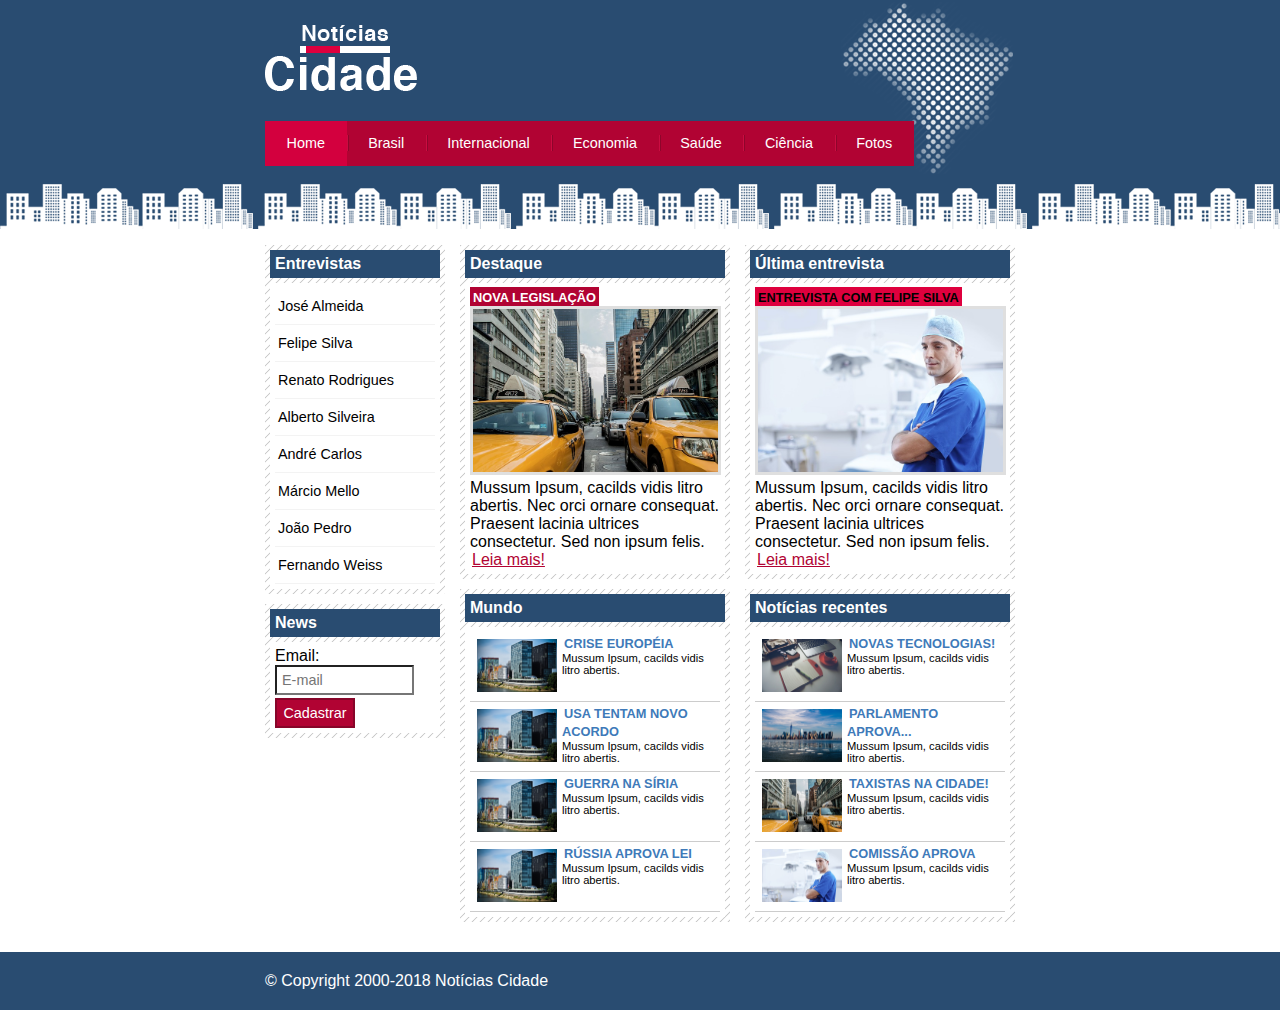
<file: index.html>
<!DOCTYPE html>
<html lang="pt-br">

<head>
    <meta charset="UTF-8">
    <meta name="viewport" content="width=device-width, initial-scale=1.0">
    <meta http-equiv="X-UA-Compatible" content="ie=edge">
    <link rel="stylesheet" type="text/css" href="css/style.css">
    <title>Notícias Cidade - Seu site de notícias</title>
</head>

<body class="home">
    <!-- Início do container -->
    <div id="container">
        <!-- Início do topo -->
        <div id="topo">
            <h1 class="logo">Notícias Cidade</h1>
            <ul id="navegacao">
                <li class="primeiro"><a id="home" href="index.html">Home</a></li>
                <li><a id="brasil" href="brasil.html">Brasil</a></li>
                <li><a id="internacional" href="internacional.html">Internacional</a></li>
                <li><a id="economia" href="economia.html">Economia</a></li>
                <li><a id="saude" href="saude.html">Saúde</a></li>
                <li><a id="ciencia" href="ciencia.html">Ciência</a></li>
                <li><a id="fotos" href="fotos.html">Fotos</a></li>
            </ul>
        </div>
        <!-- Fim do topo -->
        <!-- Início do conteúdo -->
        <div id="conteudo">
            <div id="primario">
                <div class="caixa destaque">
                    <h2>Destaque</h2>
                    <div class="caixa-conteudo">
                        <h3>Nova legislação</h3>
                        <img src="images/taxi.jpg" class="imagem-principal" width="100%">
                        <p>Mussum Ipsum, cacilds vidis litro abertis. Nec orci ornare consequat. Praesent lacinia
                            ultrices consectetur. Sed non ipsum felis. </p>
                        <a href="nova-legislacao.html">Leia mais!</a>
                    </div>
                </div>

                <div class="caixa">
                    <h2>Mundo</h2>
                    <div class="caixa-conteudo">
                        <ul id="lista-noticias">
                            <li>
                                <a href="">
                                    <img src="images/mundo.jpg" alt="" width="80">
                                    <h3>Crise européia</h3>
                                    <p>Mussum Ipsum, cacilds vidis litro abertis.</p>
                                </a>
                            </li>
                            <li>
                                <a href="">
                                    <img src="images/mundo.jpg" alt="" width="80">
                                    <h3>usa tentam novo acordo</h3>
                                    <p>Mussum Ipsum, cacilds vidis litro abertis.</p>
                                </a>
                            </li>
                            <li>
                                <a href="">
                                    <img src="images/mundo.jpg" alt="" width="80">
                                    <h3>guerra na síria</h3>
                                    <p>Mussum Ipsum, cacilds vidis litro abertis.</p>
                                </a>
                            </li>
                            <li>
                                <a href="">
                                    <img src="images/mundo.jpg" alt="" width="80">
                                    <h3>rússia aprova lei</h3>
                                    <p>Mussum Ipsum, cacilds vidis litro abertis.</p>
                                </a>
                            </li>
                        </ul>
                    </div>
                </div>
            </div>
            <div id="secundario">
                <div class="caixa entrevista">
                    <h2>Última entrevista</h2>
                    <div class="caixa-conteudo">
                        <h3>Entrevista com Felipe Silva</h3>
                        <img src="images/doutor.jpg" class="imagem-principal" width="100%">
                        <p>Mussum Ipsum, cacilds vidis litro abertis. Nec orci ornare consequat. Praesent lacinia
                            ultrices consectetur. Sed non ipsum felis. </p>
                        <a href="">Leia mais!</a>
                    </div>
                </div>

                <div class="caixa">
                        <h2>Notícias recentes</h2>
                        <div class="caixa-conteudo">
                            <ul id="lista-noticias">
                                <li>
                                    <a href="">
                                        <img src="images/tecnologia.jpg" alt="" width="80">
                                        <h3>Novas tecnologias!</h3>
                                        <p>Mussum Ipsum, cacilds vidis litro abertis.</p>
                                    </a>
                                </li>
                                <li>
                                    <a href="">
                                        <img src="images/cidade.jpg" alt="" width="80">
                                        <h3>parlamento aprova...</h3>
                                        <p>Mussum Ipsum, cacilds vidis litro abertis.</p>
                                    </a>
                                </li>
                                <li>
                                    <a href="">
                                        <img src="images/taxi.jpg" alt="" width="80">
                                        <h3>taxistas na cidade!</h3>
                                        <p>Mussum Ipsum, cacilds vidis litro abertis.</p>
                                    </a>
                                </li>
                                <li>
                                    <a href="">
                                        <img src="images/doutor.jpg" alt="" width="80">
                                        <h3>comissão aprova</h3>
                                        <p>Mussum Ipsum, cacilds vidis litro abertis.</p>
                                    </a>
                                </li>
                            </ul>
                        </div>
                    </div>

            </div>

            <!-- Início lateral -->
            <div id="lateral">
                <div class="caixa">
                    <h2>Entrevistas</h2>
                    <div class="caixa-conteudo">
                        <ul>
                            <li><a href="">José Almeida</a></li>
                            <li><a href="">Felipe Silva</a></li>
                            <li><a href="">Renato Rodrigues</a></li>
                            <li><a href="">Alberto Silveira</a></li>
                            <li><a href="">André Carlos</a></li>
                            <li><a href="">Márcio Mello</a></li>
                            <li><a href="">João Pedro</a></li>
                            <li><a href="">Fernando Weiss</a></li>
                        </ul>
                    </div>
                </div>

                <div class="caixa">
                    <h2>News</h2>
                    <div class="caixa-conteudo">

                        <form action="">
                            <div>
                                <label for="email">Email: </label>
                                <input type="text" name="email" id="email" placeholder="E-mail">
                            </div>
                            <div>
                                <input class="submit" type="submit" value="Cadastrar" id="">
                            </div>
                        </form>

                    </div>
                </div>
            </div>
            <!-- Fim lateral -->
        </div>
        <!-- Fim do conteúdo -->
    </div>
    <!-- Fim do container -->
    <div id="container-rodape">
        <div id="rodape">
            &copy; Copyright 2000-2018 Notícias Cidade
        </div>
    </div>
</body>

</html>
</file>
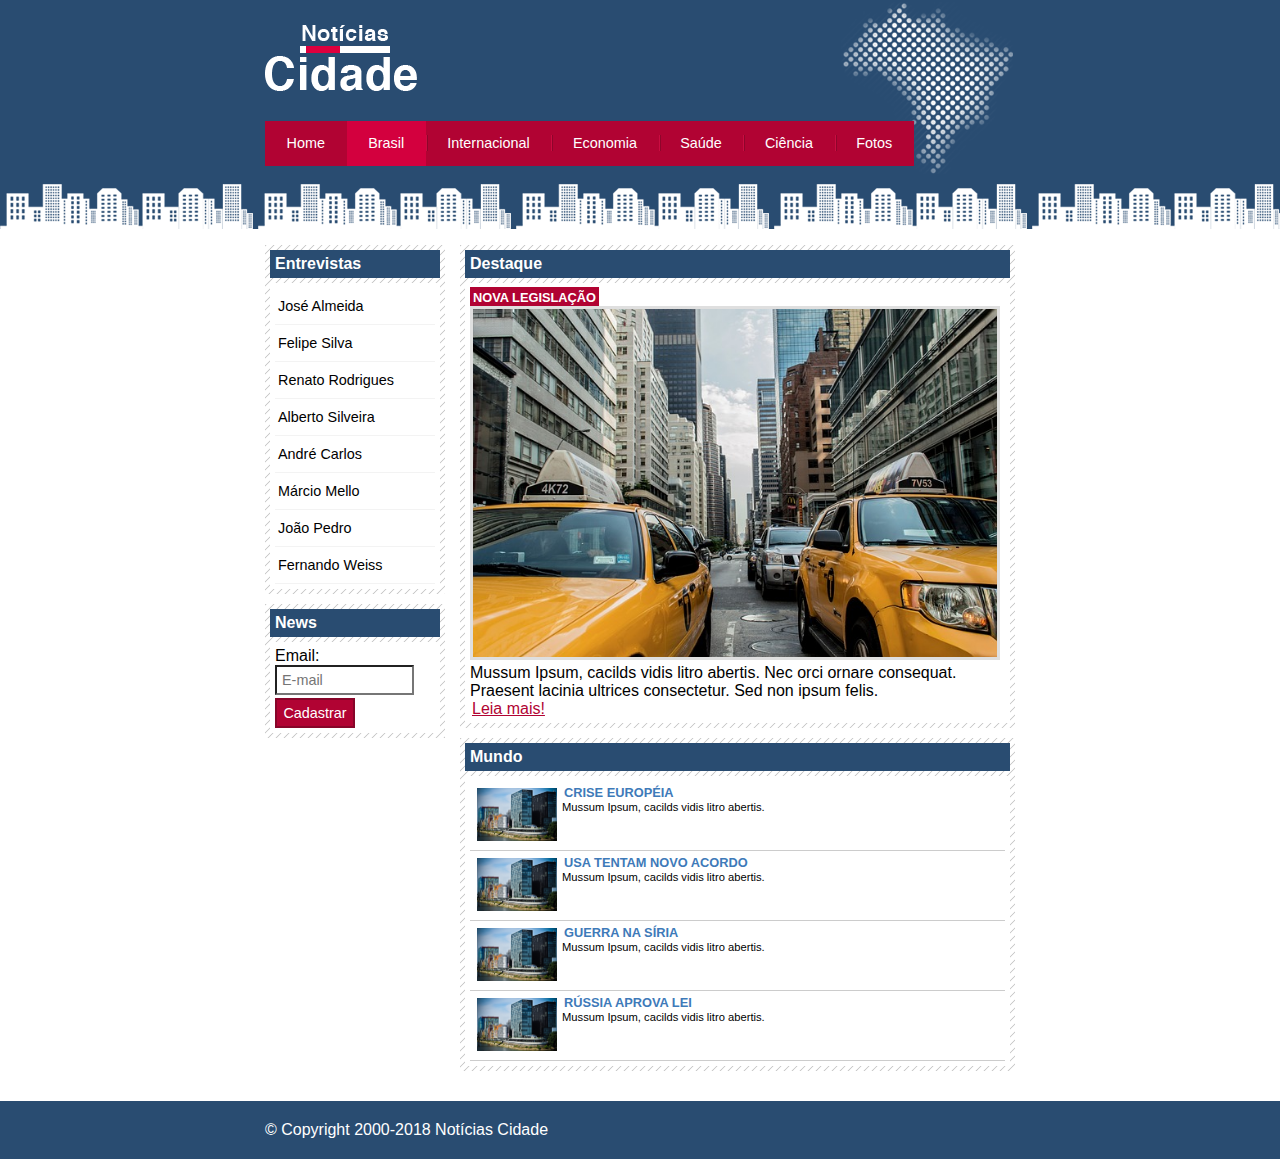
<file: brasil.html>
<!DOCTYPE html>
<html lang="pt-br">

<head>
    <meta charset="UTF-8">
    <meta name="viewport" content="width=device-width, initial-scale=1.0">
    <meta http-equiv="X-UA-Compatible" content="ie=edge">
    <link rel="stylesheet" type="text/css" href="css/style.css">
    <title>Notícias Cidade - Seu site de notícias</title>
</head>

<body id="duas-colunas" class="brasil">
    <!-- Início do container -->
    <div id="container">
        <!-- Início do topo -->
        <div id="topo">
            <h1 class="logo">Notícias Cidade</h1>
            <ul id="navegacao">
                <li class="primeiro"><a id="home" href="index.html">Home</a></li>
                <li><a id="brasil" href="brasil.html">Brasil</a></li>
                <li><a id="internacional" href="internacional.html">Internacional</a></li>
                <li><a id="economia" href="economia.html">Economia</a></li>
                <li><a id="saude" href="saude.html">Saúde</a></li>
                <li><a id="ciencia" href="ciencia.html">Ciência</a></li>
                <li><a id="fotos" href="fotos.html">Fotos</a></li>
            </ul>
        </div>
        <!-- Fim do topo -->
        <!-- Início do conteúdo -->
        <div id="conteudo">
            <div id="primario">
                <div class="caixa destaque">
                    <h2>Destaque</h2>
                    <div class="caixa-conteudo">
                        <h3>Nova legislação</h3>
                        <img src="images/taxi.jpg" class="imagem-principal" width="100%">
                        <p>Mussum Ipsum, cacilds vidis litro abertis. Nec orci ornare consequat. Praesent lacinia
                            ultrices consectetur. Sed non ipsum felis. </p>
                        <a href="nova-legislacao.html">Leia mais!</a>
                    </div>
                </div>

                <div class="caixa">
                    <h2>Mundo</h2>
                    <div class="caixa-conteudo">
                        <ul id="lista-noticias">
                            <li>
                                <a href="">
                                    <img src="images/mundo.jpg" alt="" width="80">
                                    <h3>Crise européia</h3>
                                    <p>Mussum Ipsum, cacilds vidis litro abertis.</p>
                                </a>
                            </li>
                            <li>
                                <a href="">
                                    <img src="images/mundo.jpg" alt="" width="80">
                                    <h3>usa tentam novo acordo</h3>
                                    <p>Mussum Ipsum, cacilds vidis litro abertis.</p>
                                </a>
                            </li>
                            <li>
                                <a href="">
                                    <img src="images/mundo.jpg" alt="" width="80">
                                    <h3>guerra na síria</h3>
                                    <p>Mussum Ipsum, cacilds vidis litro abertis.</p>
                                </a>
                            </li>
                            <li>
                                <a href="">
                                    <img src="images/mundo.jpg" alt="" width="80">
                                    <h3>rússia aprova lei</h3>
                                    <p>Mussum Ipsum, cacilds vidis litro abertis.</p>
                                </a>
                            </li>
                        </ul>
                    </div>
                </div>
            </div>
         

            <!-- Início lateral -->
            <div id="lateral">
                <div class="caixa">
                    <h2>Entrevistas</h2>
                    <div class="caixa-conteudo">
                        <ul>
                            <li><a href="">José Almeida</a></li>
                            <li><a href="">Felipe Silva</a></li>
                            <li><a href="">Renato Rodrigues</a></li>
                            <li><a href="">Alberto Silveira</a></li>
                            <li><a href="">André Carlos</a></li>
                            <li><a href="">Márcio Mello</a></li>
                            <li><a href="">João Pedro</a></li>
                            <li><a href="">Fernando Weiss</a></li>
                        </ul>
                    </div>
                </div>

                <div class="caixa">
                    <h2>News</h2>
                    <div class="caixa-conteudo">

                        <form action="">
                            <div>
                                <label for="email">Email: </label>
                                <input type="text" name="email" id="email" placeholder="E-mail">
                            </div>
                            <div>
                                <input class="submit" type="submit" value="Cadastrar" id="">
                            </div>
                        </form>

                    </div>
                </div>
            </div>
            <!-- Fim lateral -->
        </div>
        <!-- Fim do conteúdo -->
    </div>
    <!-- Fim do container -->
    <div id="container-rodape">
        <div id="rodape">
            &copy; Copyright 2000-2018 Notícias Cidade
        </div>
    </div>
</body>

</html>
</file>
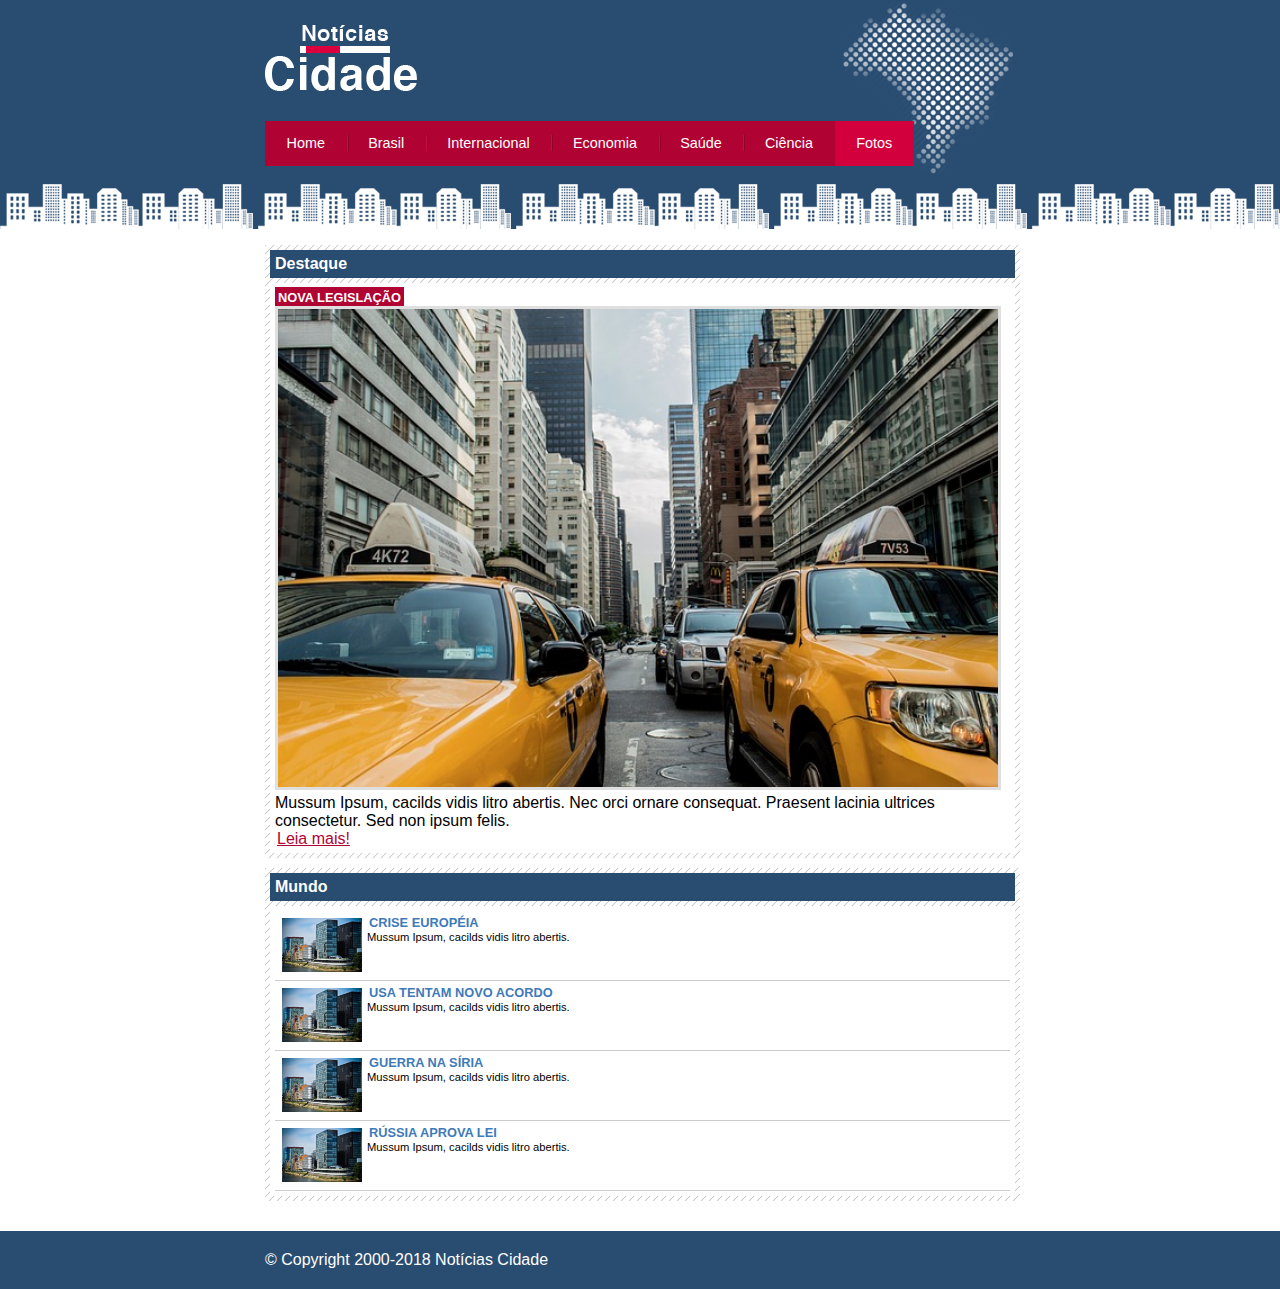
<file: fotos.html>
<!DOCTYPE html>
<html lang="pt-br">

<head>
    <meta charset="UTF-8">
    <meta name="viewport" content="width=device-width, initial-scale=1.0">
    <meta http-equiv="X-UA-Compatible" content="ie=edge">
    <link rel="stylesheet" type="text/css" href="css/style.css">
    <title>Notícias Cidade - Seu site de notícias</title>
</head>

<body id="uma-coluna" class="fotos">
    <!-- Início do container -->
    <div id="container">
        <!-- Início do topo -->
        <div id="topo">
            <h1 class="logo">Notícias Cidade</h1>
            <ul id="navegacao">
                <li class="primeiro"><a id="home" href="index.html">Home</a></li>
                <li><a id="brasil" href="brasil.html">Brasil</a></li>
                <li><a id="internacional" href="internacional.html">Internacional</a></li>
                <li><a id="economia" href="economia.html">Economia</a></li>
                <li><a id="saude" href="saude.html">Saúde</a></li>
                <li><a id="ciencia" href="ciencia.html">Ciência</a></li>
                <li><a id="fotos" href="fotos.html">Fotos</a></li>
            </ul>
        </div>
        <!-- Fim do topo -->
        <!-- Início do conteúdo -->
        <div id="conteudo">
            <div id="primario">
                <div class="caixa destaque">
                    <h2>Destaque</h2>
                    <div class="caixa-conteudo">
                        <h3>Nova legislação</h3>
                        <img src="images/taxi.jpg" class="imagem-principal" width="100%">
                        <p>Mussum Ipsum, cacilds vidis litro abertis. Nec orci ornare consequat. Praesent lacinia
                            ultrices consectetur. Sed non ipsum felis. </p>
                        <a href="">Leia mais!</a>
                    </div>
                </div>

                <div class="caixa">
                    <h2>Mundo</h2>
                    <div class="caixa-conteudo">
                        <ul id="lista-noticias">
                            <li>
                                <a href="">
                                    <img src="images/mundo.jpg" alt="" width="80">
                                    <h3>Crise européia</h3>
                                    <p>Mussum Ipsum, cacilds vidis litro abertis.</p>
                                </a>
                            </li>
                            <li>
                                <a href="">
                                    <img src="images/mundo.jpg" alt="" width="80">
                                    <h3>usa tentam novo acordo</h3>
                                    <p>Mussum Ipsum, cacilds vidis litro abertis.</p>
                                </a>
                            </li>
                            <li>
                                <a href="">
                                    <img src="images/mundo.jpg" alt="" width="80">
                                    <h3>guerra na síria</h3>
                                    <p>Mussum Ipsum, cacilds vidis litro abertis.</p>
                                </a>
                            </li>
                            <li>
                                <a href="">
                                    <img src="images/mundo.jpg" alt="" width="80">
                                    <h3>rússia aprova lei</h3>
                                    <p>Mussum Ipsum, cacilds vidis litro abertis.</p>
                                </a>
                            </li>
                        </ul>
                    </div>
                </div>
            </div>
        </div>
        <!-- Fim do conteúdo -->
    </div>
    <!-- Fim do container -->
    <div id="container-rodape">
        <div id="rodape">
            &copy; Copyright 2000-2018 Notícias Cidade
        </div>
    </div>
</body>

</html>
</file>
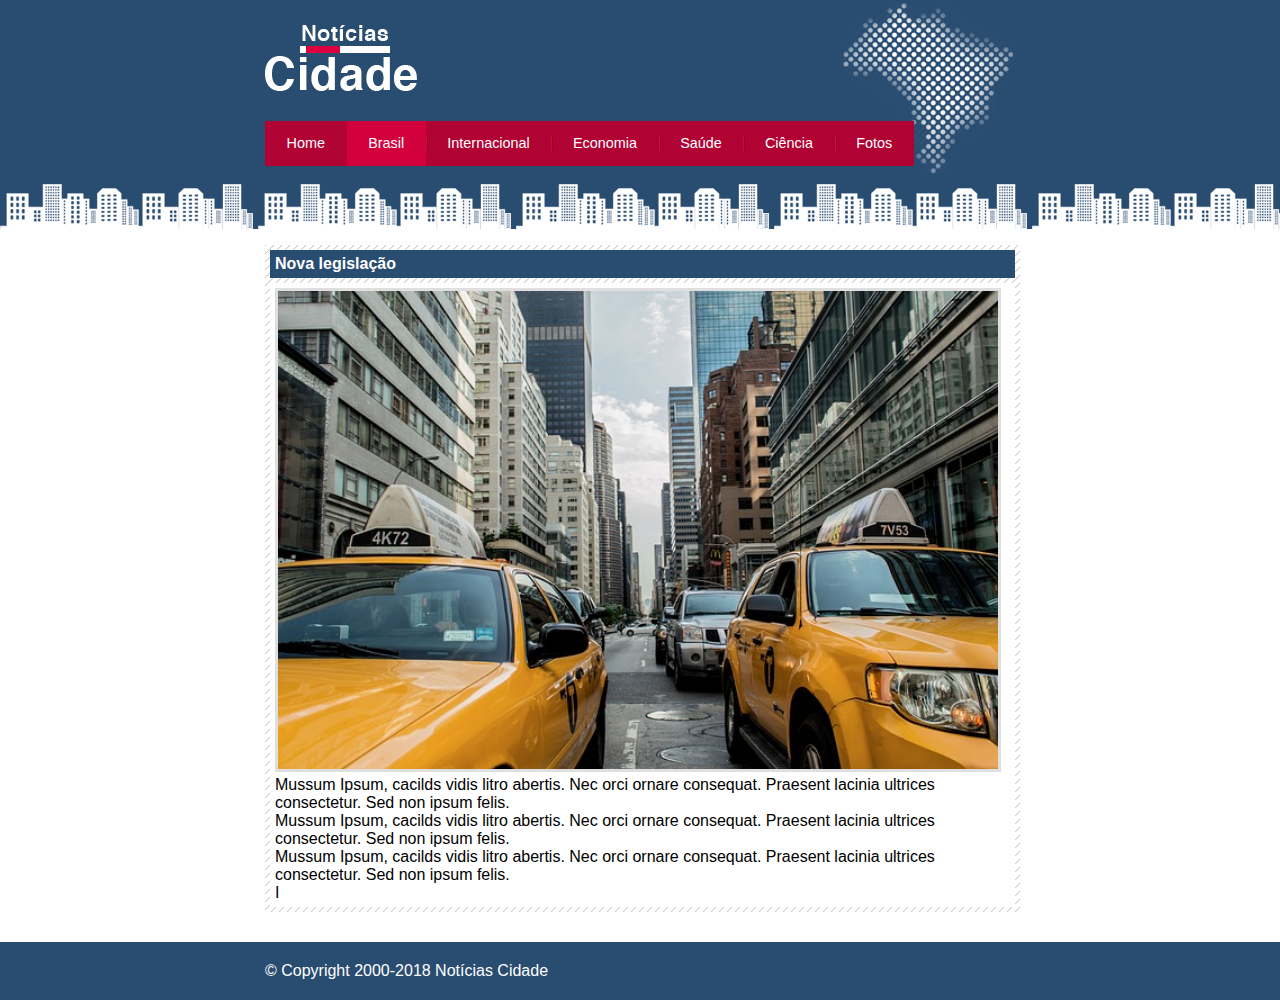
<file: nova-legislacao.html>
<!DOCTYPE html>
<html lang="pt-br">

<head>
    <meta charset="UTF-8">
    <meta name="viewport" content="width=device-width, initial-scale=1.0">
    <meta http-equiv="X-UA-Compatible" content="ie=edge">
    <link rel="stylesheet" type="text/css" href="css/style.css">
    <title>Notícias Cidade - Seu site de notícias</title>
</head>

<body id="uma-coluna" class="brasil">
    <!-- Início do container -->
    <div id="container">
        <!-- Início do topo -->
        <div id="topo">
            <h1 class="logo">Notícias Cidade</h1>
            <ul id="navegacao">
                <li class="primeiro"><a id="home" href="index.html">Home</a></li>
                <li><a id="brasil" href="brasil.html">Brasil</a></li>
                <li><a id="internacional" href="internacional.html">Internacional</a></li>
                <li><a id="economia" href="economia.html">Economia</a></li>
                <li><a id="saude" href="saude.html">Saúde</a></li>
                <li><a id="ciencia" href="ciencia.html">Ciência</a></li>
                <li><a id="fotos" href="fotos.html">Fotos</a></li>
            </ul>
        </div>
        <!-- Fim do topo -->
        <!-- Início do conteúdo -->
        <div id="conteudo">
            <div id="primario">
                <div class="caixa destaque">
                    <h2>Nova legislação</h2>
                    <div class="caixa-conteudo">
                        <img src="images/taxi.jpg" class="imagem-principal" width="100%">
                        <p>
                            Mussum Ipsum, cacilds vidis litro abertis. Nec orci ornare consequat. Praesent lacinia ultrices consectetur. Sed non ipsum felis.
                        </p>
                        <p>
                            Mussum Ipsum, cacilds vidis litro abertis. Nec orci ornare consequat. Praesent lacinia ultrices consectetur. Sed non ipsum felis.
                        </p>
                        <p>
                            Mussum Ipsum, cacilds vidis litro abertis. Nec orci ornare consequat. Praesent lacinia ultrices consectetur. Sed non ipsum felis.
                        </p>I
                    </div>
                </div>

            </div>
        </div>
        <!-- Fim do conteúdo -->
    </div>
    <!-- Fim do container -->
    <div id="container-rodape">
        <div id="rodape">
            &copy; Copyright 2000-2018 Notícias Cidade
        </div>
    </div>
</body>

</html>
</file>
<file: css/style.css>
/* Estrutura do site
*/

* { 
    margin: 0;
    padding: 0;
}

body { 
    font-family: "Trebuchet MS", Helvetica, sans-serif;
    background: #fff url(../images/fundo.png) repeat-x;
}

/* Formatando Imagens */

img.imagem-principal {
    width: 98%;
    border: 3px solid #dfdfdf;
}

/* Formatando cabeçalhos */

h3 {
    text-transform: uppercase;
    display: inline;
    font-size: 0.8em;
    padding: 3px;
}

.destaque h3 { 
    background: #b10333;
    color: #fff;
}

.entrevista h3 { 
    background: #de003e;
}

#container { 
    width: 750px;
    margin: 0 auto;
}

#topo { 
    height: 150px;
    background: url(../images/detalhe-topo.png) no-repeat right top;
    padding-top: 25px;
    /*border: 1px solid red;*/
}

.logo { 
    width: 152px;
    height: 66px;
    background: url(../images/logo.png);
    text-indent: -300000px;
}

/* Barra de navegação
*/

a:link, a:visited { 
    color: #b10333;
    padding: 2px;
}

a:hover { 
    color: #e50040;
}

ul {
    margin: 0;
    padding: 0;
    list-style: none;
}

#topo ul {
    margin-top: 30px;
    background: #b10333;
    float: left;
}

#topo ul li { 
    float: left;
}

#topo ul a { 
    font-size: 0.9em;
    display: block;
    padding: 0.5em 1.5em;
    line-height: 2.1em;
    text-decoration: none;
    color: #fff;
    background: url(../images/divisor.png) no-repeat left center;
}

#topo ul .primeiro a { 
    background: none;
}

#topo ul a:hover {
    color: #69001d;
}

body.home #navegacao a#home,
body.brasil #navegacao a#brasil,
body.internacional #navegacao a#internacional,
body.fotos #navegacao a#fotos { 
    color: #fff;
    background: #d3003e;
    cursor: text;
}

#conteudo { 
    margin-top: 60px;
    background: #f5f5f5;
}


#primario { 
    width: 270px;
    float: left;
    margin: 0 0 20px 195px;
}

#duas-colunas #primario { 
    width: 555px;
}

#uma-coluna #primario { 
    width: 755px;
    margin: 0 0 20px 0px;
}

#secundario { 
    width: 270px;
    float: left;
    margin: 0 0 20px 15px;
}

#lateral {
    float: left;  
    width: 180px;
    margin: 0 0 20px -750px;
}

label { 
    display: block;
    cursor: pointer;
}

input { 
    padding: 5px;
    width: 125px;
    font-size: 0.9em;
    background-color: #fff;
}

input.submit { 
    width: 80px;
    color: #fff;
    background-color: #b10333;
    border: 2px solid #870529;
    margin-top: 3px;
}



.caixa { 
    margin: 10px 0;
    padding: 5px;
    background: #f3f3f3 url(../images/fundo-caixa.png);

}

h2 { 
    font-size: 1em;
    background: #294c71;
    color: #fff;
    padding: 5px;
}

.caixa-conteudo { 
    background: #fff;
    padding: 5px;
    margin-top: 5px;
}

/* 
 Menu Lateral
 */

 #lateral ul a { 
     font-size: 0.9em;
     padding: 3px;
     display: block;
     line-height: 30px;
     color: #000;
     text-decoration: none;
     border-bottom: 1px solid #f3f3f3;
 }

 #lateral ul a:hover {
     color: #a1a1a1;
     padding-left: 20px;
     background: #f9f9f9 url(../images/marcador.png) no-repeat left center;
 }

/* Formatando lista de nóticias */

#lista-noticias li { 
    padding: 2px;
    border-bottom: 1px solid #ccc;
    height: 65px;
}

#lista-noticias li a img {
    float: left;
    margin: 5px;
}

#lista-noticias li a {
    text-decoration: none;
    
}

#lista-noticias li a h3 {
    font-size: 0.8em;
    padding: 0;
    color: #3e7ab9;
}

#lista-noticias li a p {
    font-size: 0.7em;
    color: black;
}

#lista-noticias li:hover {
    background: #eee;
}

/* Rodapé */

#rodape { 
    width: 750px;
    margin: 0 auto;
    color: #fff;
}

#container-rodape { 
    clear: both;
    background: #294c71;
    padding: 20px;
}
</file>
